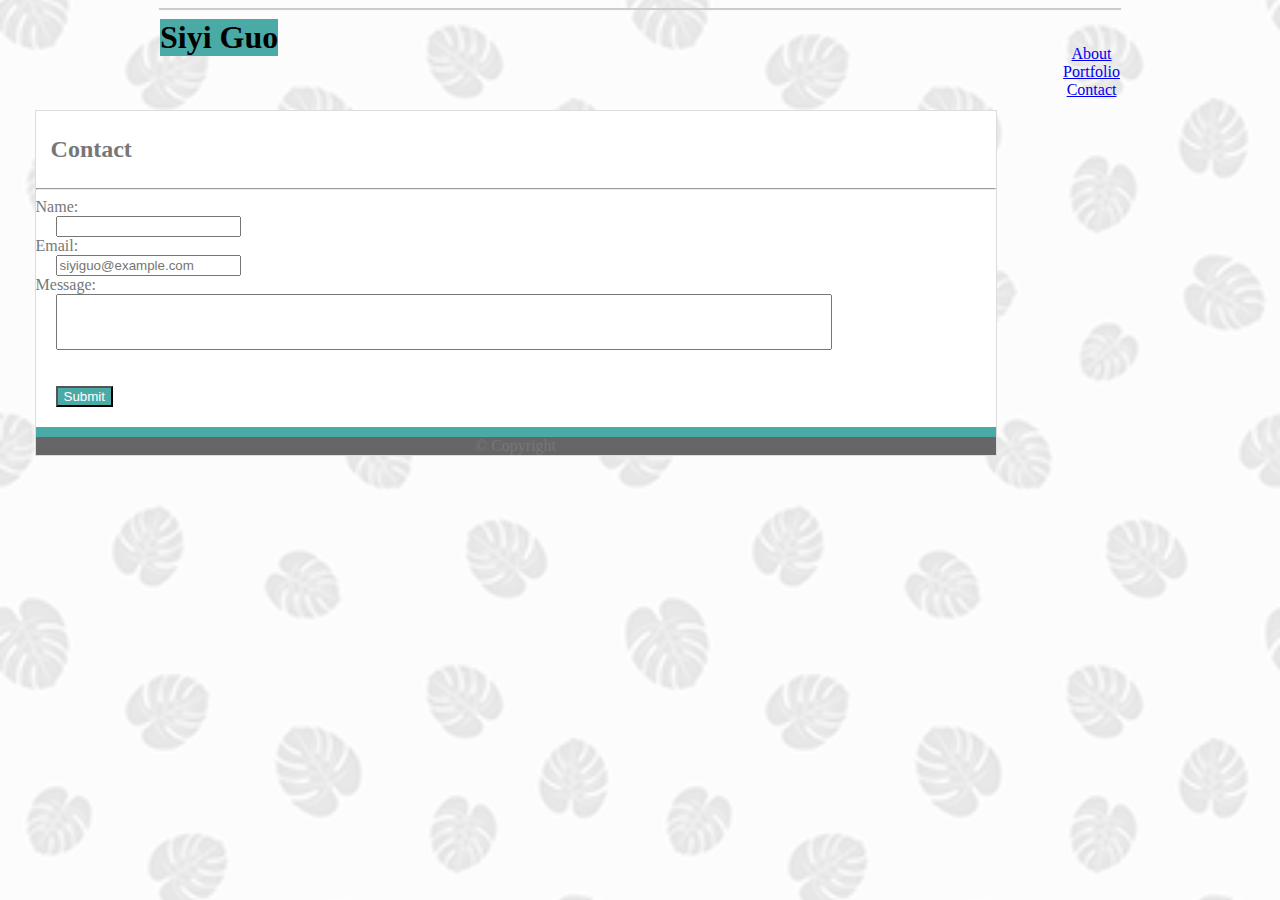
<file: contact.html>
<!DOCTYPE html>
<html lang="en">
<head>
    <meta charset="UTF-8">
    <meta name="viewport" content="width=device-width, initial-scale=1.0">
    <meta http-equiv="X-UA-Compatible" content="ie=edge">
    <title>Contact</title>
    <link rel="stylesheet" href="https://stackpath.bootstrapcdn.com/bootstrap/4.1.1/css/bootstrap.min.css" integrity="sha384-WskhaSGFgHYWDcbwN70/dfYBj47jz9qbsMId/iRN3ewGhXQFZCSftd1LZCfmhktB" crossorigin="anonymous">
    <link rel="stylesheet" href="assets/css/style.css">
</head>
<body>
        <section class="top">
                <h1>Siyi Guo</h1>
            <div class="topnav">
                <ul>
                <li><a class="active" href="index.html" target="_blank">About</a></li>
                <li><a href="portfolio.html" target="_blank">Portfolio</a></li>
                <li><a href="contact.html" target="_blank">Contact</a></li>
                </ul>
            </div>
            </section>

    <div class="wrapper">
        <h2>Contact</h2>
        <hr>
        <form>
            Name:<br>
            <input type="text" name="name" style= "margin-left: 20px;"><br>
            Email:<br>
            <input type="email" placeholder="siyiguo@example.com" name="email" style= "margin-left: 20px;"><br>
            Message:<br>
            <input type="text" name="message" style="width: 80%; height: 50px; margin-left: 20px;"><br>
            <br><br>
            <input type="submit" value="Submit" style="background: #4aaaa5; color:white; margin-bottom: 20px; margin-left: 20px;"> 
        </form>
        
        <footer>&copy; Copyright</footer>

    </div>
    
    
</body>
</html>
</file>
<file: assets/css/style.css>
body {
    background: url(../images/palm-leaf/palm-leaf.png) repeat-x center center fixed;
    background-size: cover;
    position: relative; 
}

.top {

    margin-left: auto;
    margin-right: auto; 
    margin-top: 0px; 
    text-align: center;
    width: 960px;
    background: #ffffff;
    border: solid 1px #cccccc;
    font-family: Georgia Times 'Times New Roman' serif;
    
    
}



.topnav { 
    padding-top: 20px; 
    float: right;
}

h1 { 
    margin-top: 10px;
    margin-left: auto;
    margin-right: auto;
    float: left; 
    background: #4aaaa5;
    font-family: Georgia, 'Times New Roman', Times, serif;
}

h2 {
    padding: 15px; 
    margin-top: 10px;
    margin-bottom: 10px; 
    margin-left: auto;
    margin-right: auto;
}



ul {
    list-style-type: none; 
    float: left;
    clear: both; 
    
    
}

.nav li {
    display: inline-block; 
    padding-bottom: 0px;
    padding-left: 20px;
    padding-right: 20px; 

}

.wrapper{
    margin-top: 100px; 
    margin-left: auto;
    margin-right: auto;
    text-align: left;
    width: 960px;
    max-height: 1500px;
    border: solid 1px #dddddd;
    background: #ffffff;
    color: #777777;
    font-family: Arial "Helvetica Neue" Helvetica Sans-serif;
    overflow: hidden; 
    

}

.introduction {
    margin: auto; 
}





footer {
    
    width: 100%;
    border-top: solid 10px #4aaaa5;
    text-align: center;
    background: #666666;
    flex-shrink: 0; 
    
}
</file>
